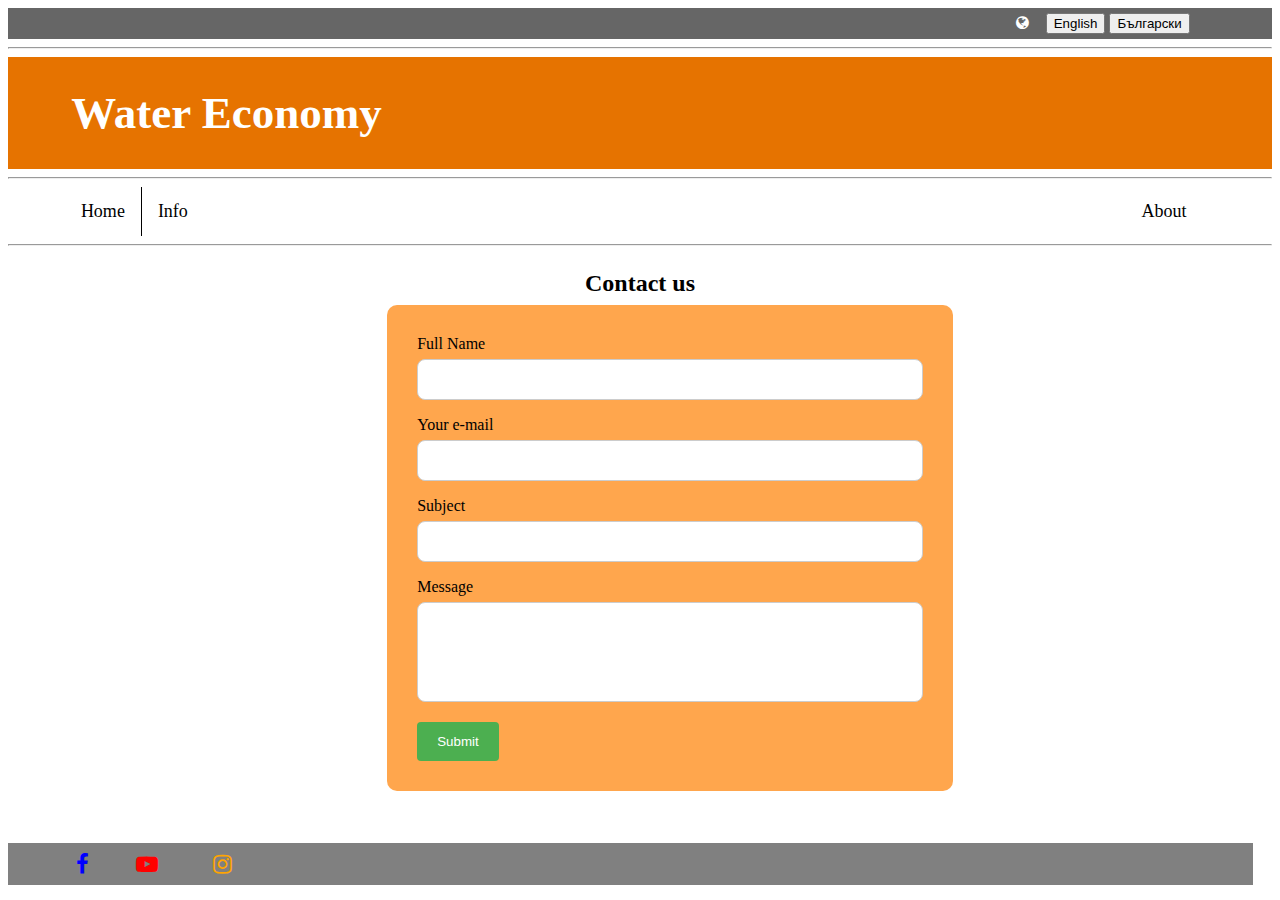
<file: contact.html>
<!Doctype html>

<html>

<head>

 <title> Water Economy </title>
 <meta charset="UTF-8">
 <meta name="viewport" content="width=device-width, initial-scale=1.0">
 <link rel="icon" href="https://upload.wikimedia.org/wikipedia/commons/thumb/7/75/Druplicon.vector.svg/1200px-Druplicon.vector.svg.png" type="image/gif" sizes="14x14">
 <link rel="stylesheet" href="https://cdnjs.cloudflare.com/ajax/libs/font-awesome/4.7.0/css/font-awesome.min.css">
 <link rel="stylesheet" type="text/css" href="externalcss.css">
 <link rel="stylesheet" href="https://outlook.office.com/mail/inbox/id/AAQkADA3ZWU1MmJmLTFjMzQtNGExOS1iNjdlLTJkNWY4ZjE4YmQxNwAQAHq7c2UrZT5Fpv1kn3bWUv8%3D">
 <meta name="viewport" content="width=device-width, initial-scale=1">

  <script src="https://code.jquery.com/jquery-3.3.1.min.js"></script>
  <script type="text/javascript">
  
    var arrLang = new Array();
    arrLang['en'] = new Array();
    arrLang['bg'] = new Array();

    arrLang['en']['info'] = 'Info';
    arrLang['en']['home'] = 'Home';
    arrLang['en']['about'] = 'About';
	arrLang['en']['h1'] = 'Water economy';
	arrLang['en']['name'] = 'Full Name';
	arrLang['en']['mess'] = 'Message';
	arrLang['en']['sub'] = 'Subject';
	arrLang['en']['mail'] = 'Your e-mail';
	arrLang['en']['h3'] = 'Contact us';

    arrLang['bg']['info'] = 'Инфо';
    arrLang['bg']['home'] = 'Начало';
    arrLang['bg']['about'] = 'За проекта';
	arrLang['bg']['h1'] = 'Икономия на водата';
	arrLang['bg']['name'] = 'Пълно име';
	arrLang['bg']['sub'] = 'Тема';
	arrLang['bg']['mess'] = 'Съобщение';
	arrLang['bg']['mail'] = 'Твоят мейл';
	arrLang['bg']['h3'] = 'Контакт с нас';

    $(function() {
      $('.translate').click(function() {
        var lang = $(this).attr('id');

        $('.lang').each(function(index, item) {
          $(this).text(arrLang[lang][$(this).attr('key')]);
        });
      });
    });
  </script>
  

</head>

<body>

<header id="header">

<div style="padding:5px;"><i class="fa fa-globe" id="globe"></i>

 <button id="en" class="translate" class="button" style="position:relative;left:81%">English</button>
 <button id="bg" class="translate" class="button" style="position:relative;left:81%">Български</button>

</div>

</header>

<hr>

<div id="div1" >

<h1 id="h1" key="h1" class="lang">Water Economy</h1>

</div>

<hr>

<nav style="width:90%">

<ul>

  <li id="home"><a href="index.html" key="home" class="lang">Home</a></li>
  <li id="info"><a href="watermatering.html" key="info" class="lang">Info</a></li>
  <li id="about"><a href="about.html" key="about" class="lang">About</a></li>
  
</ul>

</nav>

<hr>

<center>
<h3 key="h3" class="lang" id="h3">

Contact us

</h3>
</center>

<div class="container">

 <form method="post" action="">
 
    <div key="name" class="lang">Full Name</div>
    <input  type="text" name="name" required>

	<div key="mail" class="lang">Your e-mail</div>
    <input  type="text" name="email" required>

	<div key="sub" class="lang">Subject</div>
    <input  type="text" name="subject" required>
	
	<div key="mess" class="lang">Message</div>
    <textarea type="text" name="message" style="height:100px;resize:none" required></textarea>

    <input type="submit" name="submit" value="Submit"> 
	
 </form>
  
</div>

<br>
<br>

<footer id="footer">

<a href="https://www.youtube.com/channel/UCf3GBTUn_Kd2bzMuCr2kZag/videos?view_as=subscriber" id="link1"><i class="fa fa-youtube-play" id="yb"></i></a>
<a href="https://www.facebook.com/groups/194078554975953/?hc_ref=ARQ6F71Tmtvev8ATQesSFmvilY2eJJJjccKNarOF_3mbrVwjeGAPY9K5yGWP51V-Q94" id="link2" ><i class="fa fa-facebook-f" id="fb"></i></a>
<a href="https://www.instagram.com/zafe_pik2/" ><i class="fa fa-instagram" id="inst"></i></a>
 

</footer>

</body>

</html>
</file>
<file: externalcss.css>
ul {
	
	list-style-type: none;
	margin: 0;
	padding: 0;
	overflow: hidden;
	top: 0;
	font-size:17px;
	position:relative;
	left:5%;
	z-index:2;
  
}


li {
	
	float: left;
  
}

li a {
	
	display: block;
	color: black;
	text-align: center;
	padding: 14px 16px;
	text-decoration: none;
  
}

#d{
	
	z-index:2;
	
}

li a:hover {
	
	background-color:lightblue;
 
}

#header{
	
	z-index:2;
	background-color:#666666;

}

#globe{

	font-size:15px;
	left:80%;
	position:relative;
	color:white;

}

#div1{

	background-color:#e67300;
	padding:0.1px;

}

#div2{

	background-color:#e67300;
	width:420px;

}

#h1{

	font-size:45px;
	color:white;
	left:5%;
	position:relative;
  
}

#h1-2{

	font-size:45px;
	color:white;
	position:relative;
  
}

#home{
	
	border-right:solid black 1px;
	font-size:18px;
  
}

#info{

	font-size:18px;
  
}

#about{
	
	position:relative;
	float:right;
	font-size:18px;

}

#footer{

	background-color:grey;
	position:relative;
	bottom:0;
	width:98.5%;
  
}

#footer2{

	background-color:grey;
	position:absolute;
	bottom:0;
	width:100%;
  
}

#water{

	position:relative;
	top:70px;
	left:4%;
	border:solid #e67300 5px;
	height:250px;
	z-index:2;
	width:400px;

}

#aim{
	
	font-size:18px;
	position:absolute;
	left:550px;
	top:310px;
	width:500px;
	z-index:2;

}

#hr{
	
	color:black;
	border:solid black 7px;
	position:absolute;
	z-index:2;
	width:103.5%;
	transform: rotate(-18.5deg);
	top:109.5%;
	left:-30px;
	margin:0;
	padding:0;
	border-radius:5px;
	
}

#footer3{

	background-color:grey;
	position:relative;
	bottom:0;
	width:100%

}

#link2{

	text-decoration:none;
	position:relative;

}

#link1{

	text-decoration:none;
	position:relative;
  
}

#inst{

	font-size:22px;
	color:orange;
	position:relative;
	left:9%;
	padding:10px;
  
}

#yb{

	font-size:22px;
	color:red;
	position:relative;
	left:9.5%;
	padding:10px;
  
}


#fb{

	font-size:22px;
	position:relative;
	color:blue;
	left:1%;
	padding:10px;
  
}

#h4{
	
	font-size:18px;
	position:absolute;
	left:32%;
	top:820px;
	width:400px;
	z-index:2;

}	

#cont{
	
	font-size:18px;
	
}

#par{
	
	position:absolute;
	left:800px;
	width:400px;
	top:690px;
	
}

#hr3{
	
	width:1100px;
	position:relative;
	left:110px
	
}

#par2{
	
	position:absolute;
	left:800px;
	width:400px;
	top:860px;
}

#text{
	
	position:absolute;
	left:700px;
	top:700px;
	width:400px;
	font-size:18px
	
}

#hr2{
	
	width:1100px;
	position:relative;
	left:110px
	
}

#eco{
	
	width:30%;
	position:relative;
	left:67%;
	top:180px;
	border:solid white 5px;
	z-index:2;
	width:600px;
	
}

#name{

	font-family: Arial, Helvetica, sans-serif;
	font-size:20px;
	position:relative;
	left:10%

}
#eco1{
	
	width:350px;
	position:absolute;
	left:900px;
	top:250px;
	border:solid #e67300 5px;
	
}

#eco2{
	
	width:250px;
	position:relative;
	left:300px;
	top:10px;
	border:solid #e67300 5px;
	
}

#h3{
		
	position:relative;	
	font-size:24px;	
	
}

#h2{
		
	position:relative;	
	font-size:24px;	

}
	
input[type=text], select, textarea {
	
	width: 100%;
	padding: 12px;
	border: 1px solid #ccc;
	border-radius: 8px;
	box-sizing: border-box;
	margin-top: 6px;
	margin-bottom: 16px;
	resize: vertical;
	
}

input[type=submit] {
	
	background-color: #4CAF50;
	color: white;
	padding: 12px 20px;
	border: none;
	border-radius: 4px;
	cursor: pointer;
  
}

input[type=submit]:hover {
	
	background-color: #45a049;
	
}

.container {
	
	border-radius: 10px;
	background-color: #ffa64d;
	padding: 30px;
	width:40%;
	position:relative;
	left:30%;
	bottom:16px
  
}
</file>
